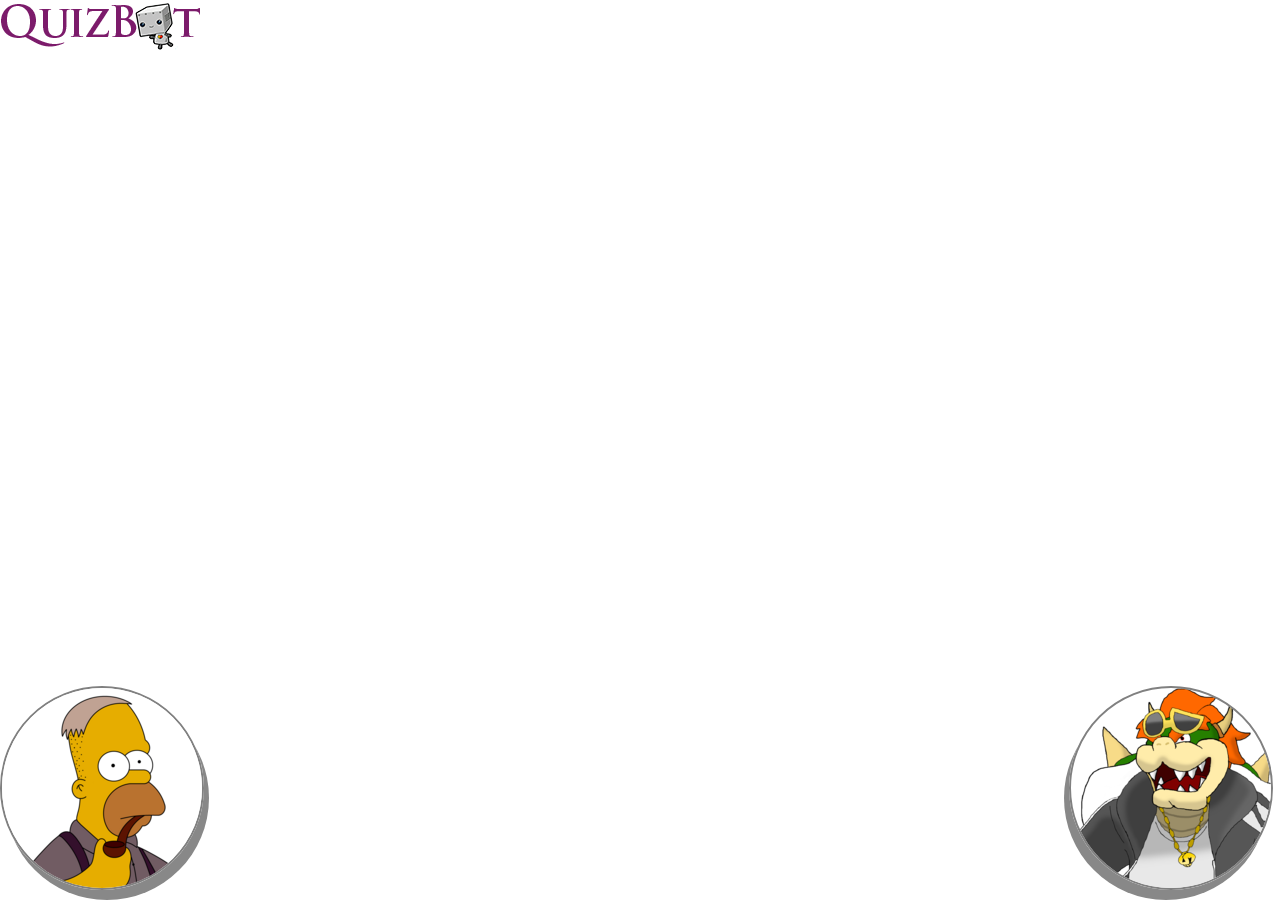
<file: Frontend Layout/avatar/index.html>
<!DOCTYPE html>
<html lang="en">

<head>
    <meta charset="UTF-8">
    <meta name="viewport" content="width=device-width, initial-scale=1.0">
    <meta http-equiv="X-UA-Compatible" content="ie=edge">
    <link rel="stylesheet" href="https://stackpath.bootstrapcdn.com/bootstrap/4.3.1/css/bootstrap.min.css">
    <link rel="stylesheet" href="style.css">

    <title>Document</title>
</head>

<body>



    <div id="main-container">
        <aside id="user-section">
            <!-- <div class="section-container"> -->
                    <img id="logo" src="../quizbot-logo(200x50).png">
                <div class="section-content-wrap">
                    

                </div>

                <footer id="user-footer">
                    <img id="user-avatar" src="userAvatar.png" alt="User avatar">
                </footer>
            <!-- </div> -->
        </aside>
        <main id="game-section">
            
        </main>




        <aside id="bot-section">
            <!-- <div class="section-container"> -->
                <div class="section-content-wrap">
                   

                </div>

                <footer id="bot-footer">
                    <img id="bot-avatar" src="botAvatar.png" alt="User avatar">
                </footer>
            <!-- </div> -->
        </aside>
    </div>

</body>

</html>
</file>
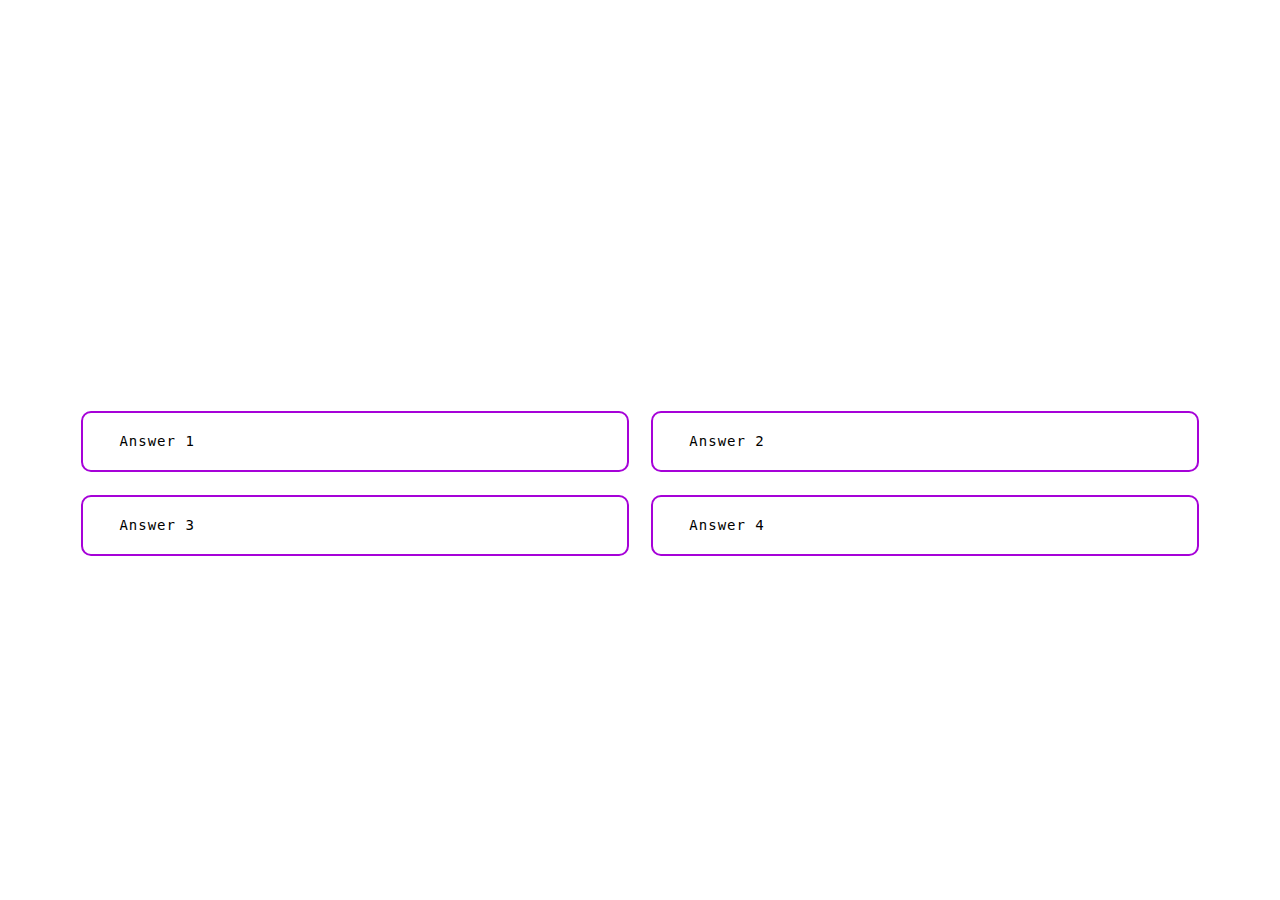
<file: Frontend Layout/game-buttons/index.html>
<!DOCTYPE html>
<html lang="en">

<head>
    <meta charset="UTF-8">
    <meta name="viewport" content="width=device-width, initial-scale=1.0">
    <meta http-equiv="X-UA-Compatible" content="ie=edge">
    <link rel="stylesheet" href="https://stackpath.bootstrapcdn.com/bootstrap/4.3.1/css/bootstrap.min.css">
    <link rel="stylesheet" href="https://cdnjs.cloudflare.com/ajax/libs/animate.css/3.7.2/animate.min.css">
    <link rel="stylesheet" href="style.css">
    <title>Document</title>
</head>

<body>

    <div class="container">
        <div id="answers-container" class="row">
            <div id="a1" data-answer-position="top-left" class="answer-btn  button_slide slide_left ">Answer 1</div>
            <div id="a2" data-answer-position="top-right" class="answer-btn  button_slide slide_left ">Answer 2</div>
            <div id="a3" data-answer-position="bottom-left" class="answer-btn  button_slide slide_left ">Answer 3</div>
            <div id="a4" data-answer-position="bottom-right" class="answer-btn  button_slide slide_left ">Answer 4</div>
        </div>
    </div>

    <script>


        const a1 = document.getElementById("a1");


        const animateAnswers = (correctAnswerBtn, userAnswer) => {

            const allAnswers = document.querySelectorAll(".answer-btn");

            allAnswers.forEach(function (answer) {

                if (answer === correctAnswerBtn && answer === userAnswer) {
                    addTaDa(answer);
                    setTimeoutForFadeOut(answer);
                }

                else if (answer !== correctAnswerBtn && answer !== userAnswer) {
                    addBounceOut(answer);
                }
                else if (answer === correctAnswerBtn && answer !== userAnswer) {
                    addTaDa(answer);
                    setTimeoutForFadeOut(answer);
                }
                else {
                    addShake(answer);
                    setTimeoutForFadeOut(answer);
                }
                answer.className += " un-clickable ";

            });
        }

        const addBounceOut = (answerBtn) => {
            if (answerBtn.getAttribute("data-answer-position") === "top-left") {
                answerBtn.className += "animated bounceOutUp";
            }
            else if (answerBtn.getAttribute("data-answer-position") === "top-right") {
                answerBtn.className += "animated bounceOutUp";
            }
            else if (answerBtn.getAttribute("data-answer-position") === "bottom-left") {
                answerBtn.className += "animated bounceOutLeft";
            }
            else if (answerBtn.getAttribute("data-answer-position") === "bottom-right") {
                answerBtn.className += "animated bounceOutRight";
            };
        }

        const addTaDa = (answerBtn) => {

            answerBtn.className += "animated tada ";
        }

        const addShake = (answerBtn) => {
            answerBtn.className += "animated shake";
        }

        const addSlideIn = (answerBtn) => {
            if (answerBtn.getAttribute("data-answer-position") === "top-left") {
                answerBtn.className += "animated slideInDown";
            }
            else if (answerBtn.getAttribute("data-answer-position") === "top-right") {
                answerBtn.className += "animated slideInDown";
            }
            else if (answerBtn.getAttribute("data-answer-position") === "bottom-left") {
                answerBtn.className += "animated slideInLeft";
            }
            else if (answerBtn.getAttribute("data-answer-position") === "bottom-right") {
                answerBtn.className += "animated slideInRight";
            };
        }

        const addFadeOut = (answerBtn) => {
            if (answerBtn.getAttribute("data-answer-position") === "top-left") {
                answerBtn.className += "animated fadeOutLeft";
            }
            if (answerBtn.getAttribute("data-answer-position") === "top-right") {
                answerBtn.className += "animated fadeOutRight";
            }
            else if (answerBtn.getAttribute("data-answer-position") === "bottom-left") {
                answerBtn.className += "animated fadeOutLeft";
            }
            else if (answerBtn.getAttribute("data-answer-position") === "bottom-right") {
                answerBtn.className += "animated fadeOutRight";
            };
        }

        const setTimeoutForFadeOut = (answer) => {
            setTimeout(function () {
                addFadeOut(answer);
            }, 3000)
        }


        const allAnswers = document.querySelectorAll(".answer-btn");
        allAnswers.forEach(function (answer) {
            addSlideIn(answer);
            answer.addEventListener("click", function () {
                animateAnswers(a1, answer);
            });
        });


        const noAnswerGiven=(correctAnswer)=>{
            const allAnswers = document.querySelectorAll(".answer-btn");
            allAnswers.forEach(function(answer){
                if(answer===correctAnswer){
                    addTaDa(answer);
                    setTimeoutForFadeOut(answer);
                }
                else {
                    addShake(answer);
                    setTimeoutForFadeOut(answer);
                }
                answer.className += " un-clickable ";
            });
        }

        // setTimeout(function(){
        //     noAnswerGiven(a1);
        // },3000);




    </script>

</body>

</html>
</file>
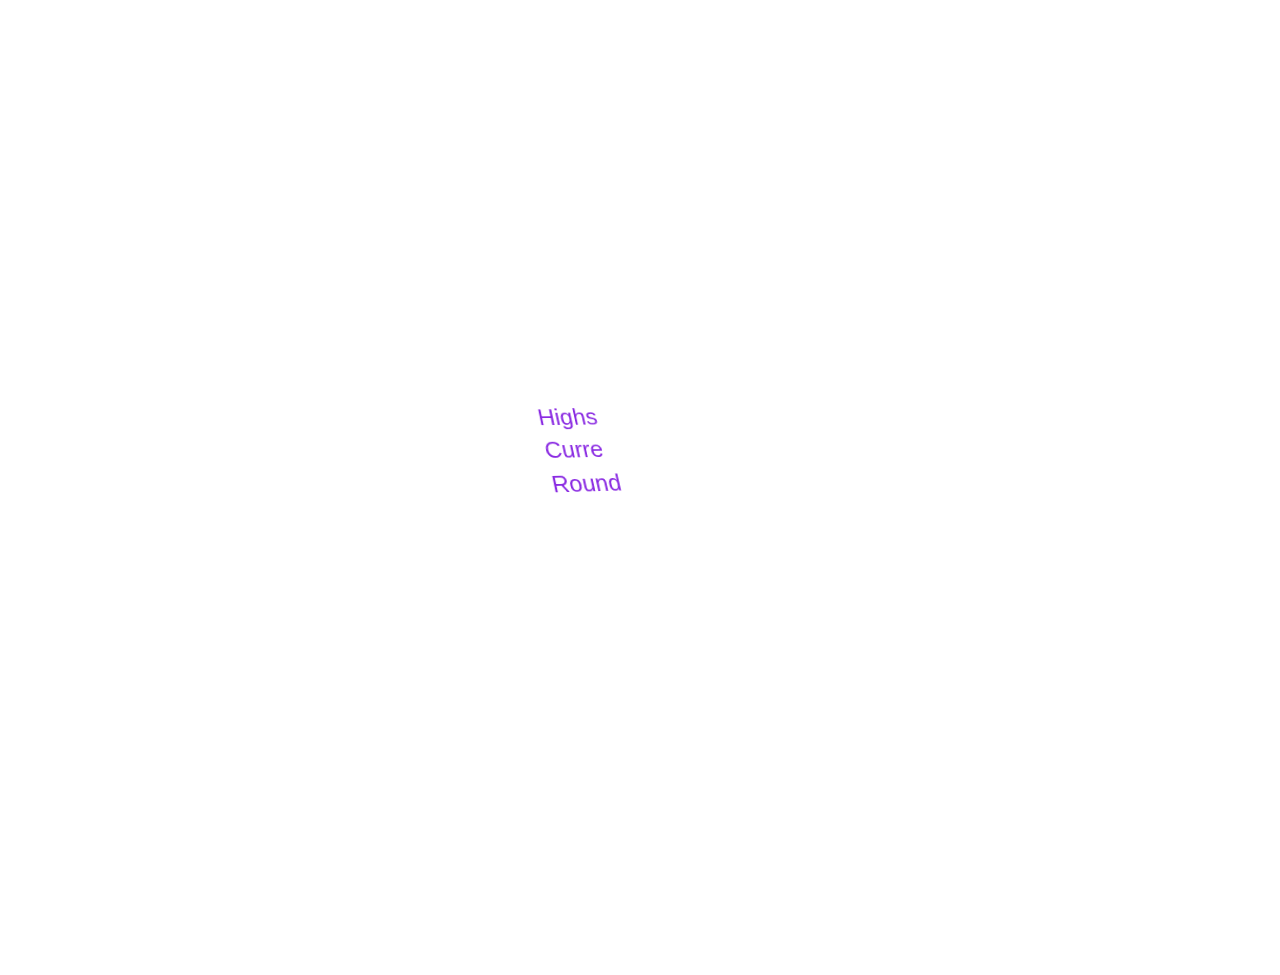
<file: Frontend Layout/score-board/index.html>
<!DOCTYPE html>
<html lang="en">

<head>
    <meta charset="UTF-8">
    <meta name="viewport" content="width=device-width, initial-scale=1.0">
    <meta http-equiv="X-UA-Compatible" content="ie=edge">
    <link rel="stylesheet" href="https://stackpath.bootstrapcdn.com/bootstrap/4.3.1/css/bootstrap.min.css">
    <link rel="stylesheet" href="style.css">

    <title>Document</title>
</head>

<body>

   

    <div class="container">

        <div>
            <div class="console-container">
                <span id="highscore">Highscore: 2500</span>
                <div class="console-underscore" id="console-highscore">
                    &#95;
                </div>
            </div>
            <div class="console-container">
                <span id="currentscore">Current Score: 500</span>
                <div class="console-underscore" id="console-currentscore">
                    &#95;
                </div>
            </div>
            <div class="console-container">
                <span id="round">Round 8</span>
                <div class="console-round" id="console-round">
                    &#95;
                </div>
            </div>
        </div>
    </div>



    <script src="app.js"></script>
</body>

</html>
</file>
<file: Frontend Layout/avatar/style.css>
*{
    box-sizing: border-box;
}
#user-avatar {
    border-radius: 50%;
    border: 2px solid grey;
    box-shadow: 5px 10px #888888;
    margin-bottom: 10px;
  }


  #bot-avatar {
    border-radius: 50%;
    border: 2px solid grey;
    box-shadow: -5px 10px #888888;
    margin-bottom: 10px;
  }

  #user-section, #bot-section{
      width:16.5%;
      max-width: 16.5%;
      min-width: 204px;
      min-height: 100vh;
      margin: 0;
      
      display: flex;
      flex-direction: column;
      justify-content: space-between;
  }

  #main-container{
    
    display: flex;
    justify-content: space-between;
  }

  #logo{
      width:200px;
      height: 50px;
  }
</file>
<file: Frontend Layout/game-buttons/style.css>
*{
    box-sizing: border-box;
    }

    .container{
        margin-top: 400px;
    }

  .button_slide {
    color: black;
    border: 2px solid rgb(166, 2, 216);    
    border-radius: 10px;
    padding: 18px 36px;
    display: inline-block;
    font-family: "Lucida Console", Monaco, monospace;
    font-size: 14px;
    letter-spacing: 1px;
    cursor: pointer;
    box-shadow: inset 0 0 0 0 rgb(166, 2, 216);
    -webkit-transition: ease-out 0.4s;
    -moz-transition: ease-out 0.4s;
    transition: ease-out 0.4s;

    /*added properties*/
    margin: 1%;
    
    flex-basis: 48%;
    max-width: 50%;    
  }
  
 
  .slide_left:hover {
    box-shadow: inset 0 0 0 50px rgb(166, 2, 216);
    color: #FFF;
  }
  
  
  #outer {
    width: 364px;
    margin: 50px auto 0 auto;
    text-align: center;
  }

#answers-container{
    display: flex;
    flex-wrap: wrap;
    
}
.answer-btn{
    animation-duration: 1.4s;
}

.un-clickable{
    pointer-events: none;
}

.correct-answer-color{
    background: greenyellow;
}
</file>
<file: Frontend Layout/score-board/style.css>
*{
    margin: 0;
    padding: 0;
}

body {
    display: -webkit-box;
    display: -ms-flexbox;
    display: flex;
    -webkit-box-pack: center;
        -ms-flex-pack: center;
            justify-content: center;
    -webkit-box-align: center;
        -ms-flex-align: center;
            align-items: center;
    
    -webkit-perspective: 90rem;
            perspective: 90rem;
    -webkit-perspective-origin: 34% 61%;
            perspective-origin: 34% 61%;
            
}

.container {
    display: -webkit-box;
    display: -ms-flexbox;
    display: flex;
    -webkit-box-align: center;
        -ms-flex-align: center;
            align-items: center;
    -ms-flex-pack: distribute;
        justify-content: space-around;
    -ms-flex-wrap: wrap;
        flex-wrap: wrap;
    width: 80vw;
    height: 100vh;
    margin-left: 6vw;
    /* transform:rotateX(7deg) rotateZ(-4deg) rotateY(13deg) scale3d(1, 1, -0.9); */
    -webkit-transform: rotateX(23deg) rotateZ(-9deg) rotateY(15deg) scale3d(1, 1, -0.9);
            transform: rotateX(23deg) rotateZ(-9deg) rotateY(15deg) scale3d(1, 1, -0.9);
}



.hidden {
    opacity:0;
  }
  .console-underscore {
    display:inline-block;
    position:relative;
    top:-0.14em;
    left:10px;
  }

.console-container{
    font-size: 25px;
    color: black;
}
</file>
